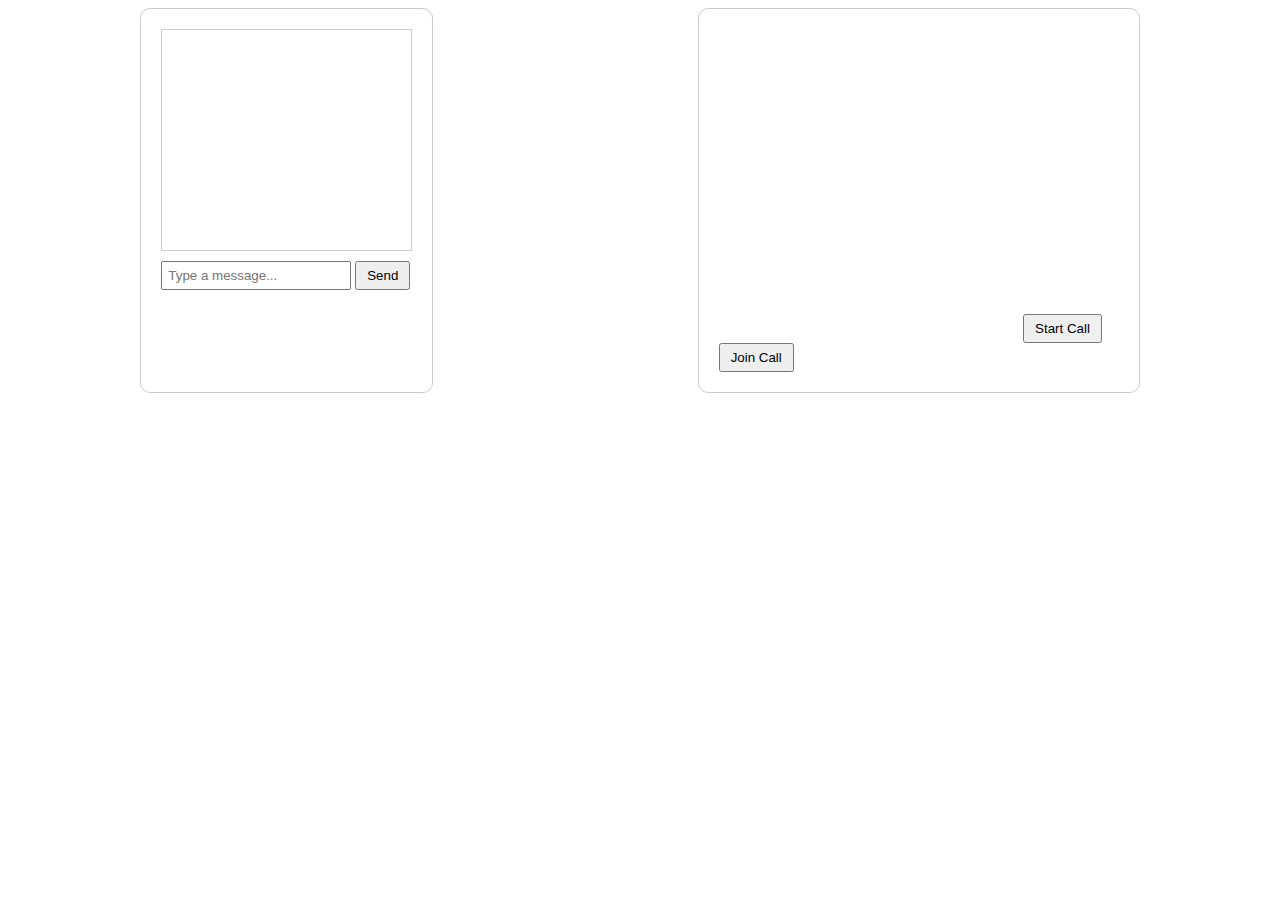
<file: index.html>
<!DOCTYPE html>
<html lang="en">
<head>
    <meta charset="UTF-8">
    <meta name="viewport" content="width=device-width, initial-scale=1.0">
    <title>Chat/Voice App</title>
    <link rel="stylesheet" href="styles.css">
</head>
<body>
    <div id="chat">
        <div id="messages"></div>
        <input type="text" id="messageInput" placeholder="Type a message...">
        <button id="sendButton">Send</button>
    </div>
    <div id="voice">
        <video id="localVideo" autoplay muted></video>
        <video id="remoteVideo" autoplay></video>
        <button id="startCallButton">Start Call</button>
        <button id="joinCallButton">Join Call</button>
    </div>
    <script src="script.js"></script>
</body>
</html>
</file>
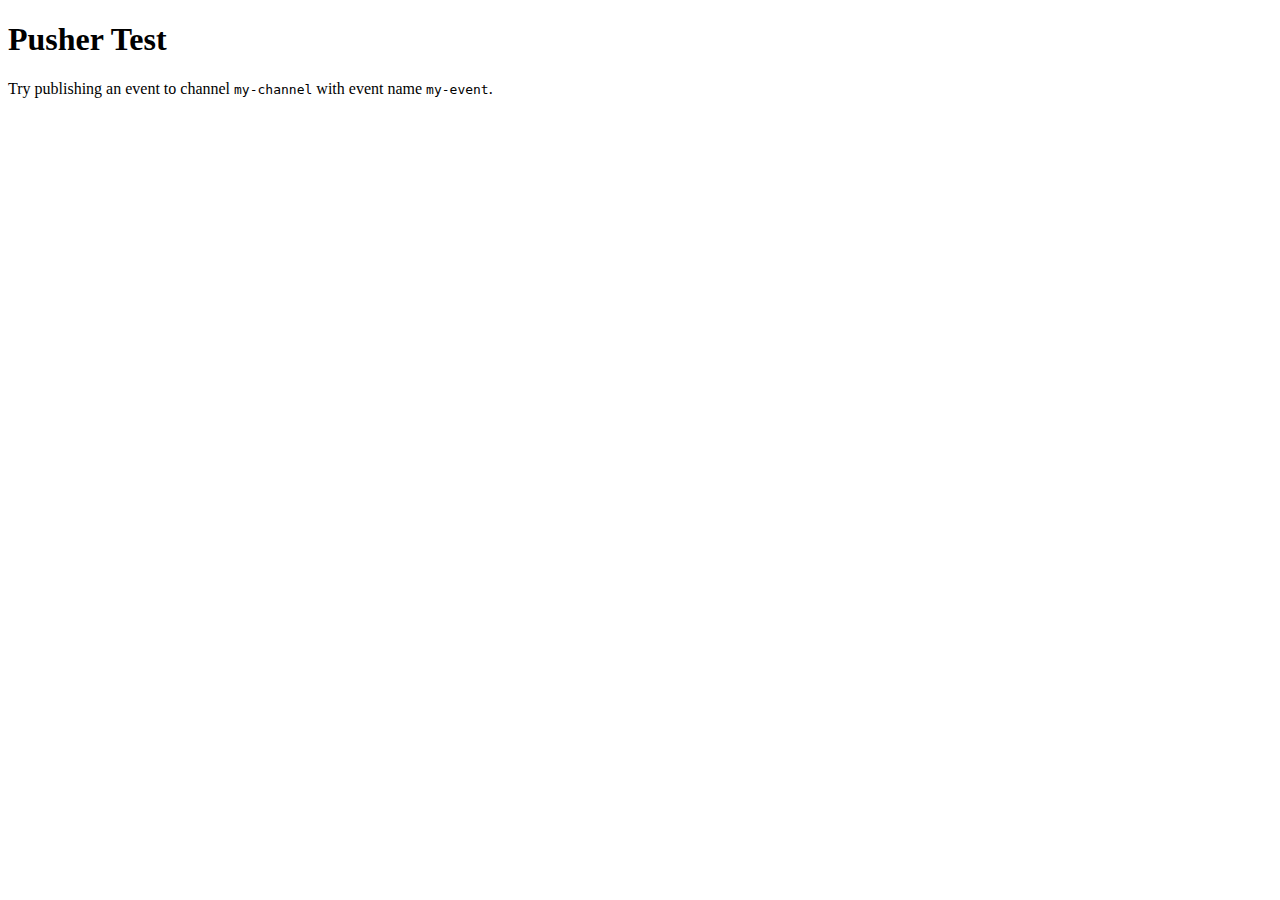
<file: index2.html>
<!DOCTYPE html>
<head>
  <title>Pusher Test</title>
  <script src="https://js.pusher.com/8.2.0/pusher.min.js"></script>
  <script>

    // Enable pusher logging - don't include this in production
    Pusher.logToConsole = true;

    var pusher = new Pusher('b780986a212fb5bf4a1f', {
      cluster: 'eu'
    });

    var channel = pusher.subscribe('my-channel');
    channel.bind('my-event', function(data) {
      alert(JSON.stringify(data));
    });
  </script>
</head>
<body>
  <h1>Pusher Test</h1>
  <p>
    Try publishing an event to channel <code>my-channel</code>
    with event name <code>my-event</code>.
  </p>
</body>
</file>
<file: styles.css>
body {
    font-family: Arial, sans-serif;
    display: flex;
    justify-content: space-around;
}

#chat, #voice {
    max-width: 400px;
    padding: 20px;
    border: 1px solid #ccc;
    border-radius: 10px;
}

#messages {
    height: 200px;
    border: 1px solid #ccc;
    overflow-y: scroll;
    padding: 10px;
    margin-bottom: 10px;
}

input[type="text"] {
    width: 70%;
    padding: 5px;
}

button {
    padding: 5px 10px;
}
</file>
